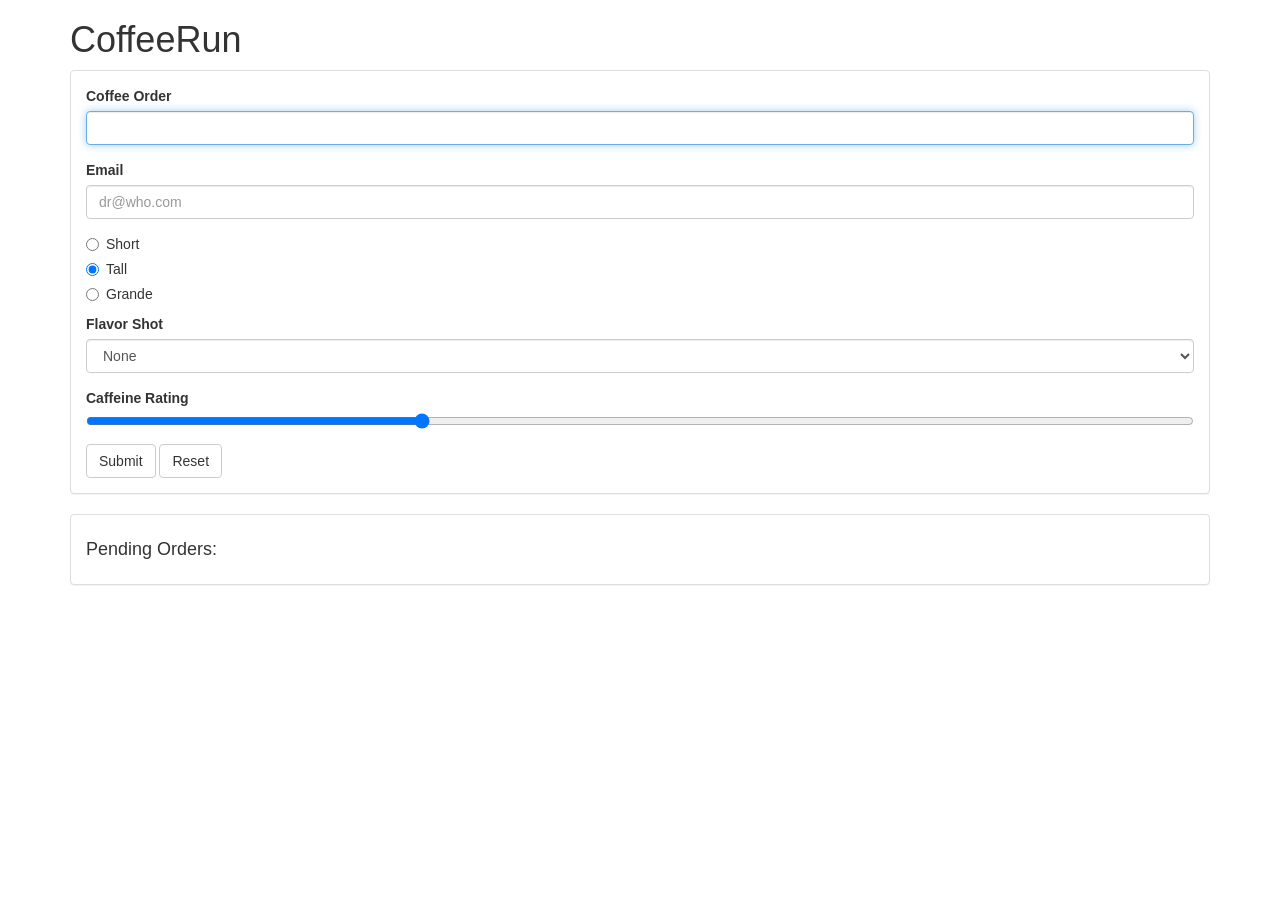
<file: CPSC349-CofferunAssignment-3/Cofferun/index.html>
<!DOCTYPE html>
<html lang="en">

<head>
  <meta charset="UTF-8">
  <meta name="viewport" content="width=device-width, initial-scale=1.0">
  <meta http-equiv="X-UA-Compatible" content="ie=edge">
  <title>coffeerun</title>
  <link rel="stylesheet" href="https://cdnjs.cloudflare.com/ajax/libs/twitter-bootstrap/3.3.6/css/bootstrap.min.css" integrity="sha256-7s5uDGW3AHqw6xtJmNNtr+OBRJUlgkNJEo78P4b0yRw=" crossorigin="anonymous" />
</head>

<body class="container">
  <header>
    <h1>CoffeeRun</h1>
  </header>
  <section>
    <div class="panel panel-default">
      <div class="panel-body">
        <form data-coffee-order="form">
          <div class="form-group">
            <label for="coffeeOrder">Coffee Order</label>
            <input class="form-control" name="coffee" id="coffeeOrder" autofocus>
          </div>

          <div class="form-group">
            <label for="emailInput">Email</label>
            <input class="form-control" type="email" name="emailAddress" id="emailInput" value="" placeholder="dr@who.com">
          </div>

          <div class="radio">
            <label>
              <input type="radio" name="size" value="short">
              Short
            </label>
          </div>
          <div class="radio">
            <label>
              <input type="radio" name="size" value="tall" checked>
              Tall
            </label>
          </div>
          <div class="radio">
            <label>
              <input type="radio" name="size" value="grande">
              Grande
            </label>
          </div>
          <div class="form-group">
            <label for="flavorShot">Flavor Shot</label>
            <select id="flavorShot" class="form-control" name="flavor">
              <option value="">None</option>
              <option value="caramel">Caramel</option>
              <option value="almond">Almond</option>
              <option value="mocha">Mocha</option>
            </select>
          </div>
          <div class="form-group">
            <label for="strengthLevel">Caffeine Rating</label><input name="strength" id="strengthLevel" type="range" value="30">
          </div>
          <button type="submit" class="btn btn-default">Submit</button>
          <button type="reset" class="btn btn-default">Reset</button>
        </form>
      </div>
    </div>
    <div class="panel panel-default">
      <div class="panel-body">
        <h4>Pending Orders:</h4>
        <div data-coffee-order="checklist">
        </div>
      </div>
    </div>
  </section>

  <script src="https://cdnjs.cloudflare.com/ajax/libs/jquery/3.0.0/jquery.min.js"></script>
  <script src="https://cdnjs.cloudflare.com/ajax/libs/jquery/2.1.4/jquery.js" integrity="sha256-siFczlgw4jULnUICcdm9gjQPZkw/YPDqhQ9+nAOScE4=" crossorigin="anonymous"></script>
  <script src="scripts/checklist.js" charset="utf-8"></script>
  <script src="scripts/formhandler.js" charset="utf-8"></script>
  <script src="scripts/datastore.js" charset="utf-8"></script>
  <script src="scripts/truck.js" charset="utf-8"></script>
  <script src="scripts/main.js" charset="utf-8"></script>
</body>

</html>
</file>
